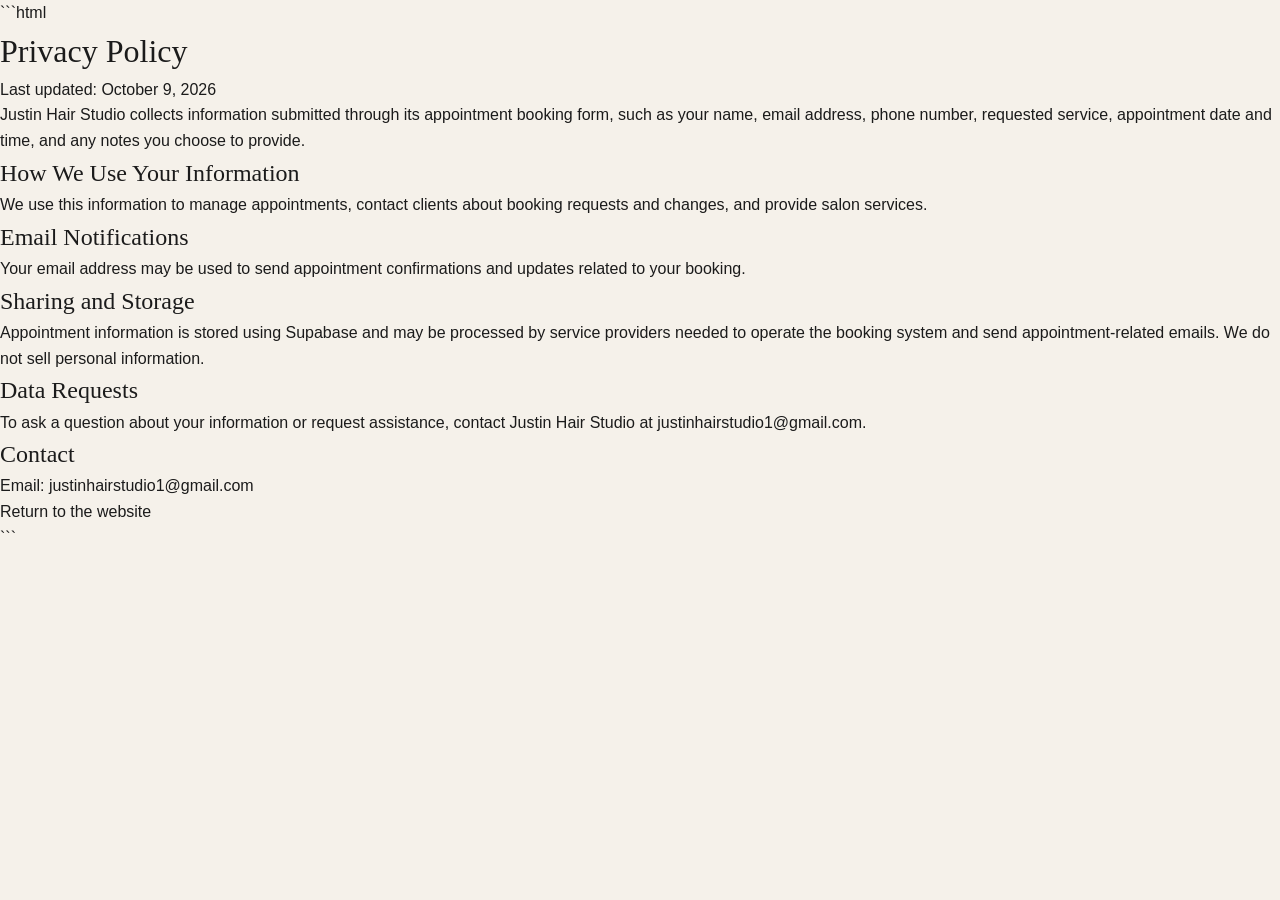
<file: privacy.html>
```html
<!DOCTYPE html>
<html lang="en">
<head>
    <meta charset="UTF-8">
    <meta name="viewport" content="width=device-width, initial-scale=1.0">
    <title>Privacy Policy | Justin Hair Studio</title>
    <link rel="stylesheet" href="styles.css">
</head>
<body>
    <main class="container">
        <h1>Privacy Policy</h1>
        <p>Last updated: October 9, 2026</p>

        <p>Justin Hair Studio collects information submitted through its
        appointment booking form, such as your name, email address,
        phone number, requested service, appointment date and time, and
        any notes you choose to provide.</p>

        <h2>How We Use Your Information</h2>
        <p>We use this information to manage appointments, contact clients
        about booking requests and changes, and provide salon services.</p>

        <h2>Email Notifications</h2>
        <p>Your email address may be used to send appointment confirmations
        and updates related to your booking.</p>

        <h2>Sharing and Storage</h2>
        <p>Appointment information is stored using Supabase and may be
        processed by service providers needed to operate the booking
        system and send appointment-related emails. We do not sell
        personal information.</p>

        <h2>Data Requests</h2>
        <p>To ask a question about your information or request assistance,
        contact Justin Hair Studio at justinhairstudio1@gmail.com.</p>

        <h2>Contact</h2>
        <p>Email: justinhairstudio1@gmail.com</p>

        <p><a href="index.html">Return to the website</a></p>
    </main>
</body>
</html>
```
</file>
<file: styles.css>
/* =========================
   GLOBAL STYLES
========================= */

* {
    margin: 0;
    padding: 0;
    box-sizing: border-box;
}

html {
    scroll-behavior: smooth;
}

body {
    font-family: Arial, Helvetica, sans-serif;
    background-color: #f5f1ea;
    color: #1b1b1b;
    line-height: 1.6;
}

h1,
h2,
h3 {
    font-family: Georgia, "Times New Roman", serif;
    font-weight: normal;
}

a {
    text-decoration: none;
    color: inherit;
}


/* =========================
   NAVIGATION
========================= */

header {
    background-color: #f5f1ea;
    border-bottom: 1px solid #d8d2c8;
    position: sticky;
    top: 0;
    z-index: 1000;
}

nav {
    max-width: 1200px;
    margin: auto;
    padding: 20px 40px;

    display: flex;
    justify-content: space-between;
    align-items: center;
}

.logo h2 {
    font-size: 24px;
    font-weight: bold;
}

.nav-links {
    list-style: none;
    display: flex;
    gap: 35px;
}

.nav-links a {
    font-size: 15px;
    font-weight: bold;
    transition: color 0.3s;
}

.nav-links a:hover {
    color: #9b7045;
}


/* =========================
   BUTTONS
========================= */

.button {
    display: inline-block;

    background-color: #1b1b1b;
    color: white;

    padding: 14px 25px;

    border: none;
    border-radius: 30px;

    font-size: 15px;
    font-weight: bold;

    cursor: pointer;

    transition:
        background-color 0.3s,
        transform 0.2s;
}

.button:hover {
    background-color: #9b7045;
    transform: translateY(-2px);
}


/* =========================
   SMALL SECTION TITLES
========================= */

.small-title {
    color: #9b7045;

    font-size: 13px;
    font-weight: bold;

    letter-spacing: 3px;

    margin-bottom: 20px;
}


/* =========================
   HERO SECTION
========================= */

.hero {
    min-height: 650px;

    display: flex;
    align-items: center;

    padding: 80px 40px;

    background:
        radial-gradient(
            circle at 80% 30%,
            #e2d4c3,
            transparent 35%
        );
}

.hero-content {
    max-width: 1200px;
    width: 100%;
    margin: auto;
}

.hero h1 {
    font-size: clamp(60px, 8vw, 110px);

    line-height: 0.95;

    max-width: 800px;

    margin-bottom: 30px;
}

.hero-description {
    max-width: 550px;

    font-size: 18px;
    color: #66615b;

    margin-bottom: 35px;
}


/* =========================
   SERVICES
========================= */

.services {
    max-width: 1200px;

    margin: auto;

    padding: 100px 40px;
}

.section-heading {
    margin-bottom: 50px;
}

.section-heading h2 {
    font-size: 55px;
}

.services-container {
    display: grid;

    grid-template-columns:
        repeat(2, 1fr);

    gap: 20px;
}

.service-card {
    cursor: pointer;

    background-color: white;

    border: 1px solid #ddd6cc;

    padding: 40px;

    min-height: 230px;

    border-radius: 15px;

    transition:
        transform 0.3s,
        box-shadow 0.3s;
}

.service-card:hover {
    transform: translateY(-5px);

    box-shadow:
        0 15px 30px
        rgba(0, 0, 0, 0.08);
}

.service-card h3 {
    font-size: 32px;

    margin-bottom: 20px;
}

.service-card p {
    color: #69645e;

    max-width: 450px;
}


/* =========================
   ABOUT
========================= */

.about {
    background-color: #1b1b1b;
    color: white;

    padding: 110px 40px;
}

.about-content {
    max-width: 1200px;

    margin: auto;
}

.about h2 {
    font-size: 60px;

    max-width: 650px;

    margin-bottom: 35px;
}

.about-content > p:not(.small-title) {
    color: #c8c5c0;

    font-size: 18px;

    max-width: 650px;

    margin-bottom: 15px;
}


/* =========================
   BOOKING
========================= */

.booking {
    max-width: 1200px;

    margin: auto;

    padding: 110px 40px;

    display: grid;

    grid-template-columns:
        1fr 1fr;

    gap: 80px;
}

.booking-info h2 {
    font-size: 60px;

    line-height: 1;

    margin-bottom: 30px;
}

.booking-info > p:not(.small-title) {
    color: #66615b;

    max-width: 450px;
}


/* =========================
   FORM
========================= */

#bookingForm {
    background-color: white;

    padding: 40px;

    border-radius: 15px;

    box-shadow:
        0 15px 40px
        rgba(0, 0, 0, 0.08);
}

.form-group {
    margin-bottom: 22px;
}

.form-group label {
    display: block;

    font-size: 14px;
    font-weight: bold;

    margin-bottom: 8px;
}

.form-group input,
.form-group select,
.form-group textarea {
    width: 100%;

    padding: 13px 15px;

    border: 1px solid #d6d0c7;

    border-radius: 8px;

    background-color: white;

    font-family: inherit;
    font-size: 15px;
}

.form-group textarea {
    resize: vertical;
}

.form-group input:focus,
.form-group select:focus,
.form-group textarea:focus {
    outline: none;

    border-color: #9b7045;

    box-shadow:
        0 0 0 3px
        rgba(155, 112, 69, 0.12);
}

.submit-button {
    width: 100%;
}

#formMessage {
    margin-top: 20px;

    text-align: center;

    font-weight: bold;
}


/* =========================
   FOOTER
========================= */

footer {
    background-color: #111111;

    color: white;

    padding: 50px 40px;
}

.footer-content {
    max-width: 1200px;

    margin: auto;

    text-align: center;
}

.footer-content h3 {
    font-size: 25px;

    margin-bottom: 10px;
}

.footer-content p {
    color: #8e8e8e;

    font-size: 14px;
}


/* =========================
   MOBILE
========================= */

@media (max-width: 768px) {

    nav {
        padding: 18px 20px;
    }

    .logo h2 {
        font-size: 19px;
    }

    .nav-links {
        gap: 15px;
    }

    .nav-links a {
        font-size: 13px;
    }


    .hero {
        min-height: 550px;

        padding: 70px 25px;
    }

    .hero h1 {
        font-size: 60px;
    }


    .services {
        padding: 75px 25px;
    }

    .section-heading h2 {
        font-size: 45px;
    }

    .services-container {
        grid-template-columns: 1fr;
    }


    .about {
        padding: 80px 25px;
    }

    .about h2 {
        font-size: 45px;
    }


    .booking {
        padding: 80px 25px;

        grid-template-columns: 1fr;

        gap: 45px;
    }

    .booking-info h2 {
        font-size: 45px;
    }

    #bookingForm {
        padding: 25px;
    }
}


/* =========================
   SMALL PHONES
========================= */

@media (max-width: 500px) {

    nav {
        flex-direction: column;

        gap: 15px;
    }

    .nav-links {
        gap: 18px;
    }

    .hero h1 {
        font-size: 48px;
    }

    .hero-description {
        font-size: 16px;
    }
}

/* =============================
   BOOKING CALENDAR
============================= */

.date-picker {
    position: relative;
}

#datePickerButton {
    width: 100%;
    padding: 13px 15px;

    border: 1px solid #d6d0c7;
    border-radius: 8px;

    background-color: white;

    font-family: inherit;
    font-size: 15px;

    text-align: left;
    cursor: pointer;
}

#datePickerButton:hover {
    border-color: #9b7045;
}


/* Calendar container */

.calendar {
    position: absolute;

    top: calc(100% + 8px);
    left: 0;

    width: 100%;
    max-width: 360px;

    padding: 20px;

    background-color: white;

    border: 1px solid #ddd6cc;
    border-radius: 12px;

    box-shadow:
        0 15px 35px
        rgba(0, 0, 0, 0.12);

    z-index: 100;
}

.calendar.hidden {
    display: none;
}


/* Calendar header */

.calendar-header {
    display: grid;

    grid-template-columns: 40px 1fr 40px;

    align-items: center;

    margin-bottom: 20px;
}

.calendar-header h3 {
    text-align: center;

    font-size: 20px;
}

.calendar-header button {
    width: 36px;
    height: 36px;

    border: none;
    border-radius: 50%;

    background-color: #f5f1ea;

    cursor: pointer;

    font-size: 18px;
}

.calendar-header button:hover {
    background-color: #e2d4c3;
}


/* Weekday labels */

.calendar-weekdays,
.calendar-days {
    display: grid;

    grid-template-columns:
        repeat(7, 1fr);

    gap: 5px;
}

.calendar-weekdays {
    margin-bottom: 8px;
}

.calendar-weekdays span {
    text-align: center;

    font-size: 12px;
    font-weight: bold;

    color: #69645e;
}


/* Calendar days */

.calendar-day {
    width: 100%;
    aspect-ratio: 1;

    border: none;
    border-radius: 50%;

    background-color: transparent;

    font-family: inherit;
    font-size: 14px;

    cursor: pointer;
}

.calendar-day:hover:not(:disabled) {
    background-color: #e2d4c3;
}


/* Unavailable days */

.calendar-day.unavailable,
.calendar-day.past {
    color: #c5c0b9;

    cursor: not-allowed;
}

.calendar-day.unavailable:hover,
.calendar-day.past:hover {
    background-color: transparent;
}


/* Empty calendar spaces */

.calendar-empty {
    aspect-ratio: 1;
}

/* =========================
   STYLIST DASHBOARD
========================= */

.dashboard-page {
    background-color: #f5f1ea;
}


.dashboard-header {
    position: static;

    background-color: #1b1b1b;

    color: white;

    padding: 70px 40px;

    border: none;
}


.dashboard-header-content {
    max-width: 1200px;

    margin: auto;

    display: flex;

    justify-content: space-between;

    align-items: center;

    gap: 40px;
}


.dashboard-header h1 {
    font-size: 60px;

    margin-bottom: 10px;
}


.dashboard-header-content > div > p:last-child {
    color: #aaa7a2;
}


.dashboard-back-button {
    background-color: transparent;

    border: 1px solid #777;

    white-space: nowrap;
}


.dashboard-main {
    max-width: 1200px;

    margin: auto;

    padding: 60px 40px 100px;
}


/* Dashboard Statistics */

.dashboard-stats {
    display: grid;

    grid-template-columns:
        repeat(4, 1fr);

    gap: 20px;

    margin-bottom: 70px;
}


.stat-card {
    background-color: white;

    border: 1px solid #ddd6cc;

    border-radius: 15px;

    padding: 25px;
}


.stat-card p {
    color: #69645e;

    font-size: 14px;

    margin-bottom: 10px;
}


.stat-card h2 {
    font-size: 45px;
}


/* Appointments */

.appointments-heading {
    display: flex;

    justify-content: space-between;

    align-items: flex-end;

    gap: 30px;

    margin-bottom: 30px;
}


.appointments-heading h2 {
    font-size: 45px;
}


#statusFilter {
    width: 200px;

    padding: 12px;

    border: 1px solid #d6d0c7;

    border-radius: 8px;

    background-color: white;
}


#appointmentList {
    display: grid;

    gap: 20px;
}


.appointment-card {
    background-color: white;

    border: 1px solid #ddd6cc;

    border-radius: 15px;

    padding: 30px;

    display: flex;

    justify-content: space-between;

    gap: 30px;
}


.appointment-card h3 {
    font-size: 27px;

    margin-bottom: 10px;
}


.appointment-details {
    color: #69645e;

    margin-bottom: 15px;
}


.appointment-notes {
    background-color: #f5f1ea;

    padding: 12px 15px;

    border-radius: 8px;

    margin-top: 15px;
}


.appointment-status {
    display: inline-block;

    margin-top: 15px;

    font-size: 13px;

    font-weight: bold;

    text-transform: uppercase;

    letter-spacing: 1px;
}


.appointment-actions {
    display: flex;

    align-items: flex-start;

    gap: 10px;
}


.appointment-actions button {
    padding: 10px 15px;

    border-radius: 20px;

    border: 1px solid #ccc;

    background-color: white;

    cursor: pointer;

    font-weight: bold;
}


.accept-button {
    color: #39724e;
}


.decline-button {
    color: #a04444;
}


.empty-appointments {
    background-color: white;

    border: 1px dashed #cfc8be;

    border-radius: 15px;

    padding: 60px;

    text-align: center;

    color: #69645e;
}


/* Dashboard Mobile */

@media (max-width: 768px) {

    .dashboard-header-content {
        flex-direction: column;

        align-items: flex-start;
    }


    .dashboard-header h1 {
        font-size: 45px;
    }


    .dashboard-stats {
        grid-template-columns:
            repeat(2, 1fr);
    }


    .appointments-heading {
        flex-direction: column;

        align-items: flex-start;
    }


    #statusFilter {
        width: 100%;
    }


    .appointment-card {
        flex-direction: column;
    }
}

/* =============================
   REBOOK SECTION
============================= */

#rebookSection {
    margin-top: 40px;

    background-color: white;

    border: 1px solid #ddd6cc;

    border-radius: 15px;

    padding: 35px;

    max-width: 650px;

    box-shadow:
        0 15px 40px
        rgba(0, 0, 0, 0.08);
}


.rebook-header {
    margin-bottom: 30px;
}


.rebook-header .small-title {
    margin-bottom: 12px;
}


.rebook-header h2 {
    font-size: 32px;

    margin-bottom: 10px;
}


.rebook-header p:last-child {
    color: #69645e;

    font-size: 15px;
}


/* Date picker */

.rebook-date-picker {
    position: relative;

    margin-bottom: 25px;
}


.rebook-date-picker label,
.rebook-time label {
    display: block;

    font-size: 14px;

    font-weight: bold;

    margin-bottom: 8px;
}


#rebookDatePickerButton {
    width: 100%;

    padding: 13px 15px;

    border: 1px solid #d6d0c7;

    border-radius: 8px;

    background-color: white;

    font-family: inherit;

    font-size: 15px;

    text-align: left;

    cursor: pointer;

    transition:
        border-color 0.2s,
        box-shadow 0.2s;
}


#rebookDatePickerButton:hover {
    border-color: #9b7045;
}


#rebookDatePickerButton:focus {
    outline: none;

    border-color: #9b7045;

    box-shadow:
        0 0 0 3px
        rgba(155, 112, 69, 0.12);
}


/* Rebook calendar */

#rebookCalendar {
    top: calc(100% + 8px);

    left: 0;

    width: 100%;

    max-width: 360px;
}


/* Time */

#rebookTime {
    width: 100%;

    padding: 13px 15px;

    border: 1px solid #d6d0c7;

    border-radius: 8px;

    background-color: white;

    font-family: inherit;

    font-size: 15px;
}


#rebookTime:focus {
    outline: none;

    border-color: #9b7045;

    box-shadow:
        0 0 0 3px
        rgba(155, 112, 69, 0.12);
}


/* Buttons */

.rebook-actions {
    display: flex;

    gap: 12px;

    margin-top: 25px;
}


.rebook-actions .button {
    flex: 1;
}


.rebook-cancel-button {
    flex: 1;

    padding: 14px 25px;

    border: 1px solid #d6d0c7;

    border-radius: 30px;

    background-color: white;

    color: #1b1b1b;

    font-family: inherit;

    font-size: 15px;

    font-weight: bold;

    cursor: pointer;

    transition:
        background-color 0.3s,
        border-color 0.3s;
}


.rebook-cancel-button:hover {
    background-color: #f5f1ea;

    border-color: #9b7045;
}


#rebookMessage {
    margin-top: 20px;

    text-align: center;

    font-weight: bold;
}


/* Mobile */

@media (max-width: 768px) {

    #rebookSection {
        padding: 25px;
    }


    .rebook-header h2 {
        font-size: 28px;
    }


    .rebook-actions {
        flex-direction: column;
    }

}

/* =============================
   REBOOK CALENDAR
   ============================= */

#rebookCalendar.hidden {
    display: none;
}

#rebookCalendar {
    position: relative;
    display: block;
    margin-top: 12px;
    padding: 20px;
    width: 100%;
    max-width: 420px;
    background: #ffffff;
    border: 1px solid #d8d0c5;
    border-radius: 14px;
    box-shadow: 0 8px 24px rgba(0, 0, 0, 0.08);
}


#rebookCalendar .calendar-header {
    display: flex;
    align-items: center;
    justify-content: space-between;
    margin-bottom: 18px;
}


#rebookCalendar .calendar-header button {
    width: 36px;
    height: 36px;
    border: 1px solid #d8d0c5;
    border-radius: 50%;
    background: #ffffff;
    cursor: pointer;
    font-size: 22px;
}


#rebookCalendar .calendar-weekdays,
#rebookCalendar .calendar-days {
    display: grid;
    grid-template-columns: repeat(7, 1fr);
    gap: 6px;
}


#rebookCalendar .calendar-weekdays span {
    text-align: center;
    font-size: 12px;
    font-weight: 600;
    margin-bottom: 6px;
}


#rebookCalendar .rebook-calendar-day {
    width: 100%;
    aspect-ratio: 1;
    border: 1px solid transparent;
    border-radius: 8px;
    background: #ffffff;
    cursor: pointer;
    font-size: 14px;
}


#rebookCalendar .rebook-calendar-day:hover {
    border-color: #b89b5e;
    background: #f7f1e6;
}


#rebookCalendar .rebook-calendar-day:disabled {
    color: #b8b8b8;
    background: #f3f3f3;
    cursor: not-allowed;
}


#rebookCalendar .rebook-calendar-empty {
    aspect-ratio: 1;
}

.clickable-stat {
    cursor: pointer;
    transition: transform 0.2s ease, box-shadow 0.2s ease;
}

.clickable-stat:hover {
    transform: translateY(-3px);
    box-shadow: 0 8px 20px rgba(0, 0, 0, 0.12);
}
</file>
